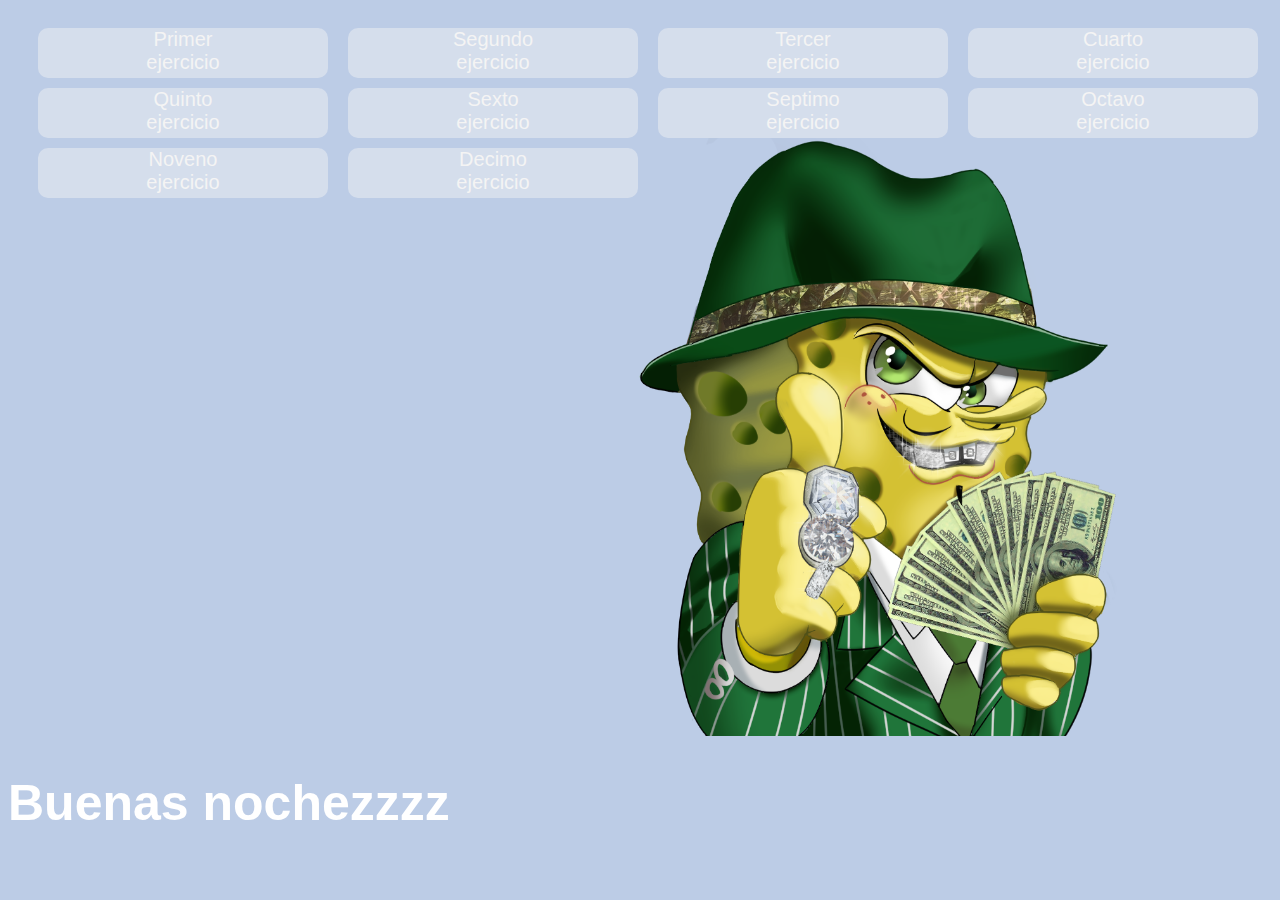
<file: Index.html>
<!DOCTYPE html>
<html lang="en">
<head>
    <meta charset="UTF-8">
    <meta http-equiv="X-UA-Compatible" content="IE=edge">
    <meta name="viewport" content="width=device-width, initial-scale=1.0">
    <title>Document</title>
    <link rel="stylesheet" href="estilo.css">
</head>
<body>
    <div id="cuadrote">
        <div class="cuadritos"><a href="./ejercicio1.html"> Primer ejercicio</a></div>
        <div class="cuadritos"><a href="./ejercicio2.html"> Segundo ejercicio</a></div>
        <div class="cuadritos"><a href="./ejercicio3.html"> Tercer ejercicio</a></div>
        <div class="cuadritos"><a href="./ejercicio4.html"> Cuarto ejercicio</a></div>
        <div class="cuadritos"><a href="./ejercicio5.html"> Quinto ejercicio</a></div>
        <div class="cuadritos"><a href="./ejercicio6.html"> Sexto ejercicio</a></div>
        <div class="cuadritos"><a href="./ejercicio7.html"> Septimo ejercicio</a></div>
        <div class="cuadritos"><a href="./ejercicio8.html"> Octavo ejercicio</a></div>
        <div class="cuadritos"><a href="./ejercicio9.html"> Noveno ejercicio</a></div>
        <div class="cuadritos"><a href="./ejercicio10.html"> Decimo ejercicio</a></div>
    </div>
    <img src="./imagenes/bob_gangster___bob_cholo_hd_by_ikouzhy_de8043k-fullview.png" height="598" width="484">
    <h1>Buenas nochezzzz</h1>
</body>
</html>
</file>
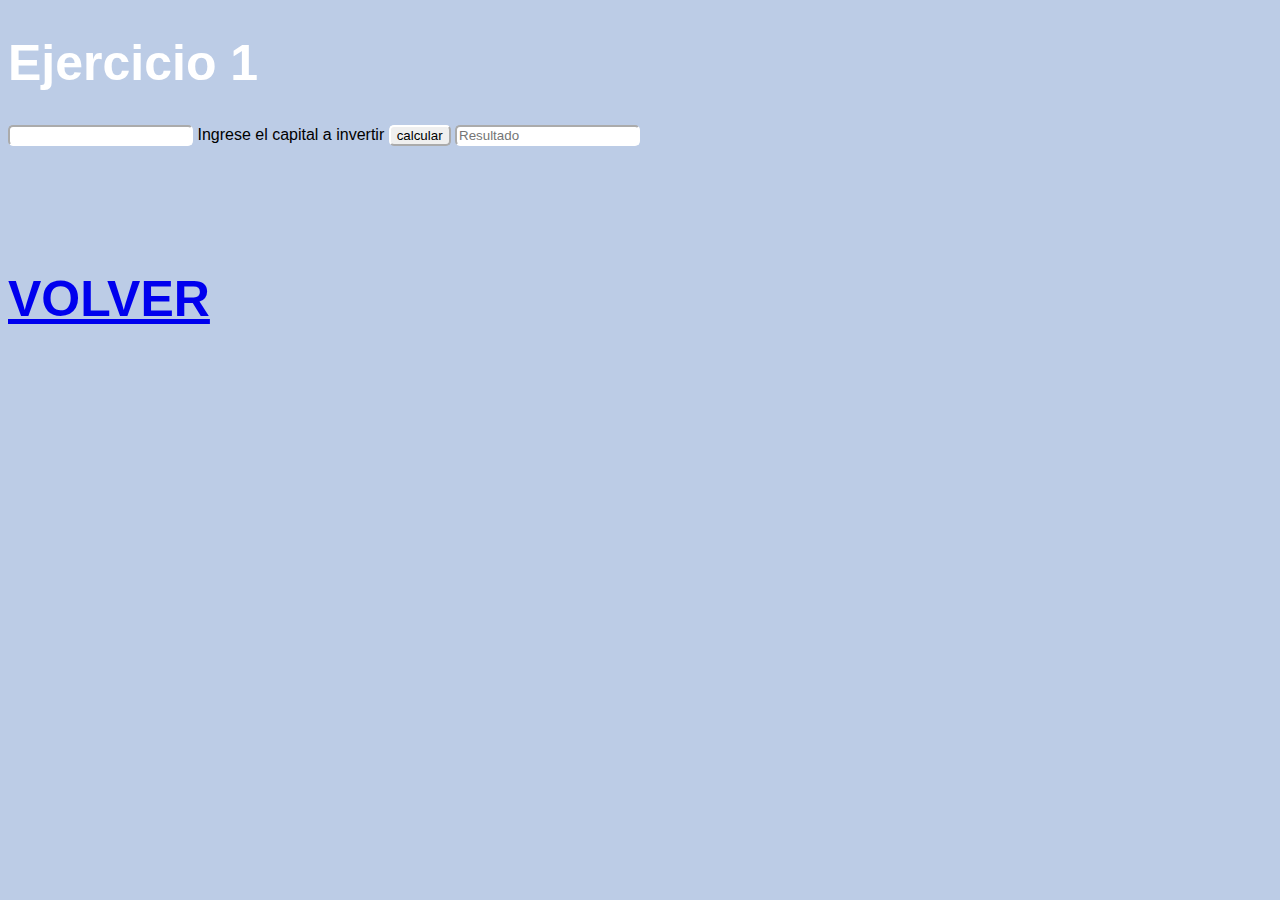
<file: ejercicio1.html>
<!DOCTYPE html>
<html lang="en">
<head>
    <meta charset="UTF-8">
    <meta http-equiv="X-UA-Compatible" content="IE=edge">
    <meta name="viewport" content="width=device-width, initial-scale=1.0">
    <title>Document</title>
    <script src="Tarea.js"></script>
    <link rel="stylesheet" href="estilo.css">
</head>
<body>

    <h1>Ejercicio 1</h1>
 

    <form >
        <input type="Text " id="capitalaña"> Ingrese el capital a invertir
        <input type="button" value="calcular" onclick="aña()"> 
        <input type="Text" placeholder="Resultado"  id="resultado">
    </form>
    <br><br><br><br><br>
    <h1><a href="./Index.html"> VOLVER</a></h1>
</body>
</html>
</file>
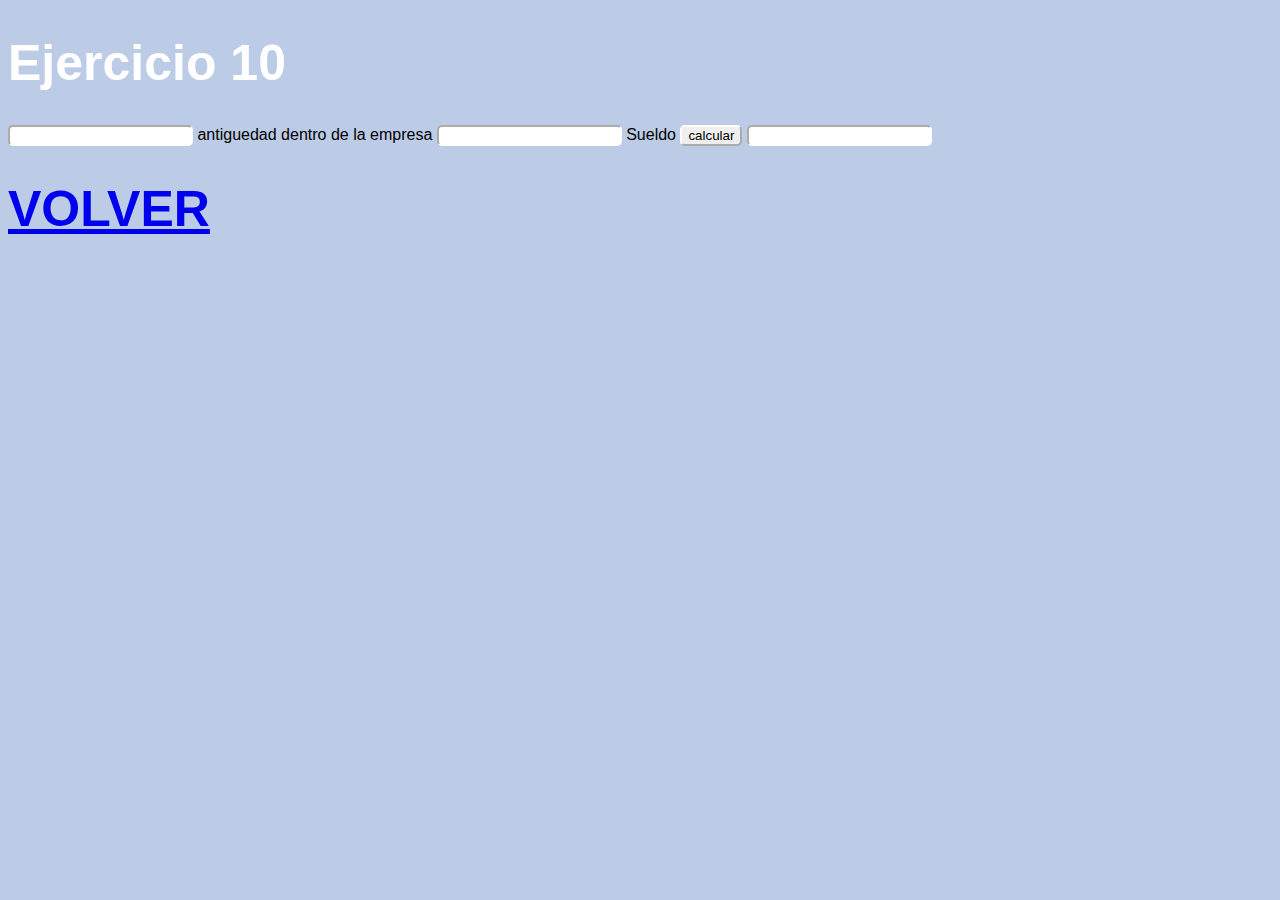
<file: ejercicio10.html>
<!DOCTYPE html>
<html lang="en">
<head>
    <meta charset="UTF-8">
    <meta http-equiv="X-UA-Compatible" content="IE=edge">
    <meta name="viewport" content="width=device-width, initial-scale=1.0">
    <title>Ejecicio10</title>
    <script src="Tarea.js"></script>
    <link rel="stylesheet" href="estilo.css">

</head>
<body>
    <h1>Ejercicio 10</h1>

    <form>
        <input type="text" id="antiguedad"> antiguedad dentro de la empresa
        <input type="text" id="sul"> Sueldo
        <input type="button" value="calcular" onclick="utilidad()">
        <input type="text" id="utilida">
    </form>
    <h1><a href="./Index.html"> VOLVER</a></h1>

</body>
</html>
</file>
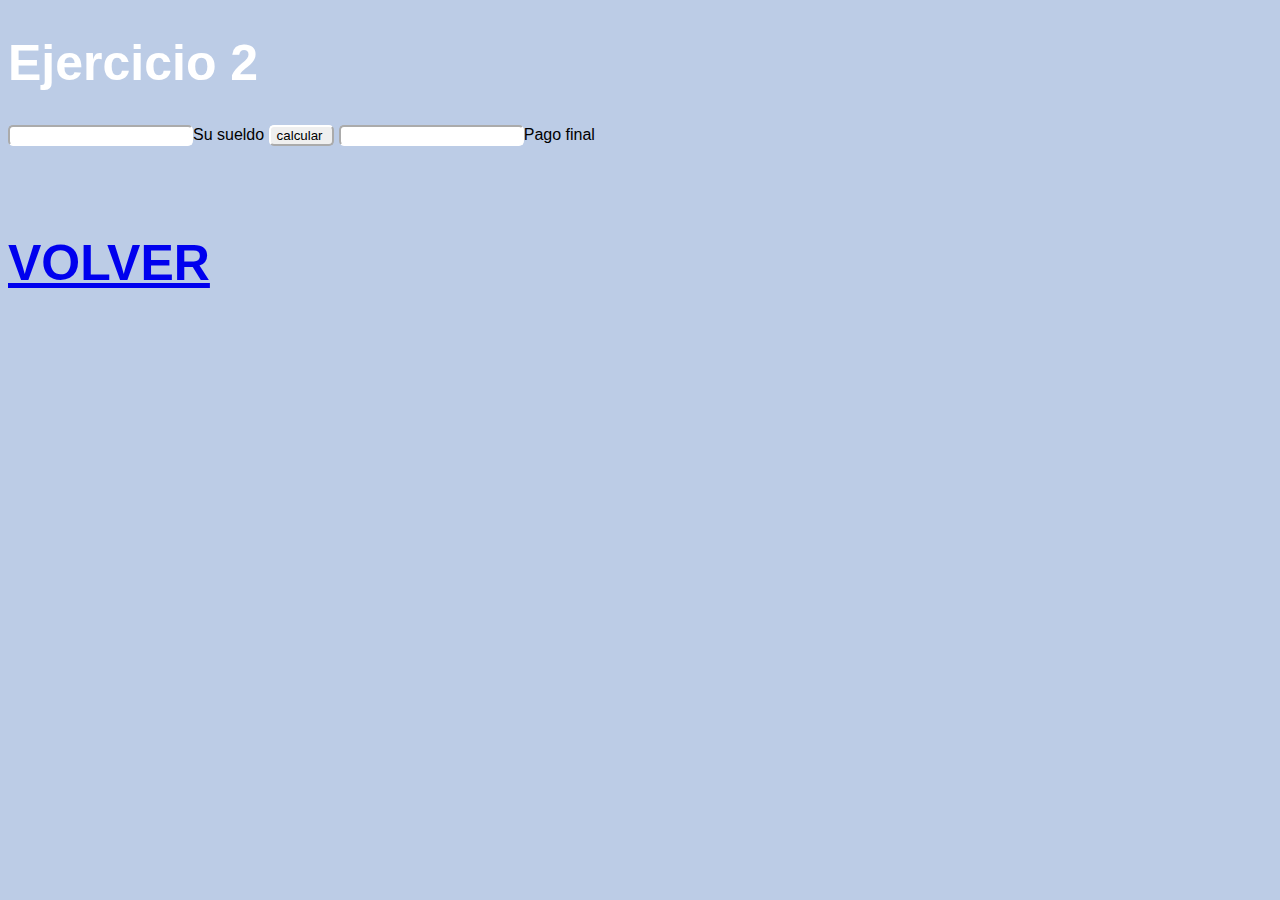
<file: ejercicio2.html>
<!DOCTYPE html>
<html lang="en">
<head>
    <meta charset="UTF-8">
    <meta http-equiv="X-UA-Compatible" content="IE=edge">
    <meta name="viewport" content="width=device-width, initial-scale=1.0">
    <title>Ejercicio2</title>
    <script src="Tarea.js"></script>
    <link rel="stylesheet" href="estilo.css">

</head>
<body>
    <h1>Ejercicio 2</h1>

    <form>
        <input type="text" id="vendedor">Su sueldo
        <input type="button" onclick="comision()" value="calcular ">
        <input type="text" id="pagofinal">Pago final
    
        <br>
        <br>
        <br>
        <br>
    </form>
    <h1><a href="./Index.html"> VOLVER</a></h1>

</body>
</html>
</file>
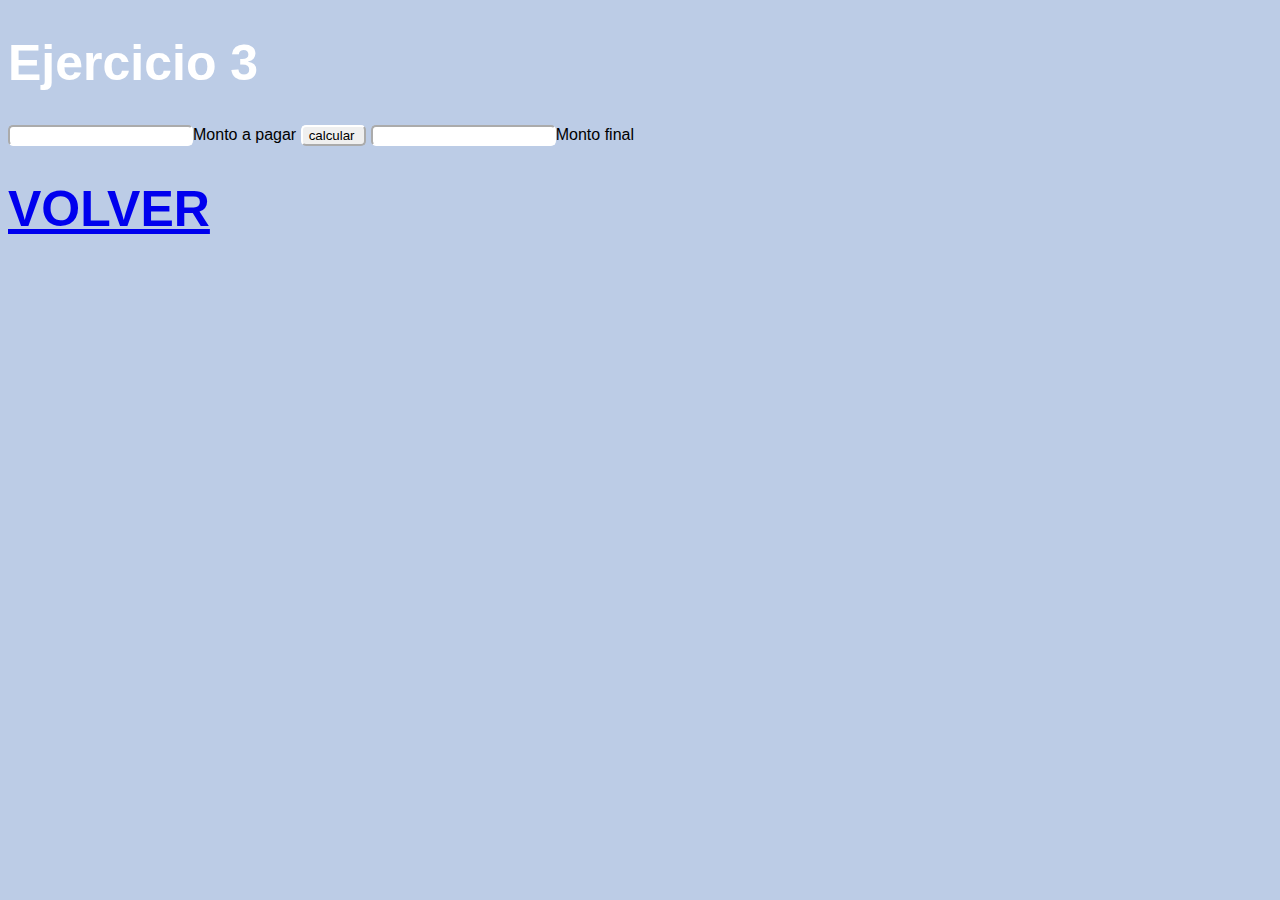
<file: ejercicio3.html>
<!DOCTYPE html>
<html lang="en">
<head>
    <meta charset="UTF-8">
    <meta http-equiv="X-UA-Compatible" content="IE=edge">
    <meta name="viewport" content="width=device-width, initial-scale=1.0">
    <title>Ejecicio3</title>
    <script src="Tarea.js"></script>
    <link rel="stylesheet" href="estilo.css">

</head>
<body>
    <h1>Ejercicio 3</h1>

    <form>
        <input type="text" id="presio">Monto a pagar
        <input type="button" onclick="descuento()" value="calcular ">
        <input type="text" id="de">Monto final
    </form>
    <h1><a href="./Index.html"> VOLVER</a></h1>

</body>
</html>
</file>
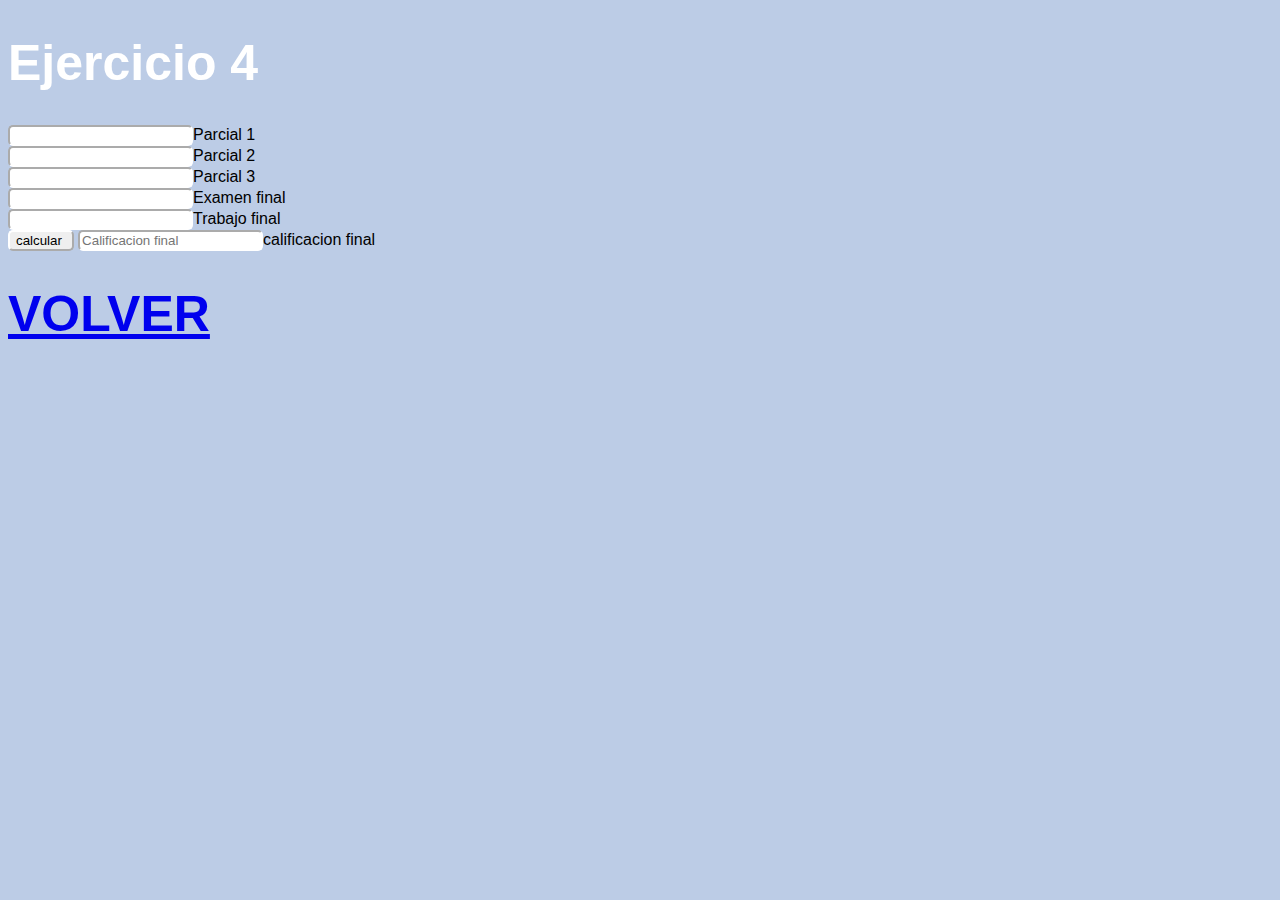
<file: ejercicio4.html>
<!DOCTYPE html>
<html lang="en">
<head>
    <meta charset="UTF-8">
    <meta http-equiv="X-UA-Compatible" content="IE=edge">
    <meta name="viewport" content="width=device-width, initial-scale=1.0">
    <title>Ejecicio4</title>
    <script src="Tarea.js"></script>
    <link rel="stylesheet" href="estilo.css">

</head>
<body>
    <h1>Ejercicio 4</h1>

    <form>
        <input type="text" id="par1">Parcial 1
        <br>
        <input type="text" id="par2">Parcial 2
        <br>
        <input type="text" id="par3">Parcial 3
        <br>
        
        <input type="text" id="examenfin">Examen final
        <br>
        <input type="text" id="tbfinal">Trabajo final
        <br>
        
        <input type="button" onclick="cali()" value="calcular ">
        <input type="text" id="finaaal" placeholder="Calificacion final">calificacion final
        </form>
        <h1><a href="./Index.html"> VOLVER</a></h1>

</body>
</html>
</file>
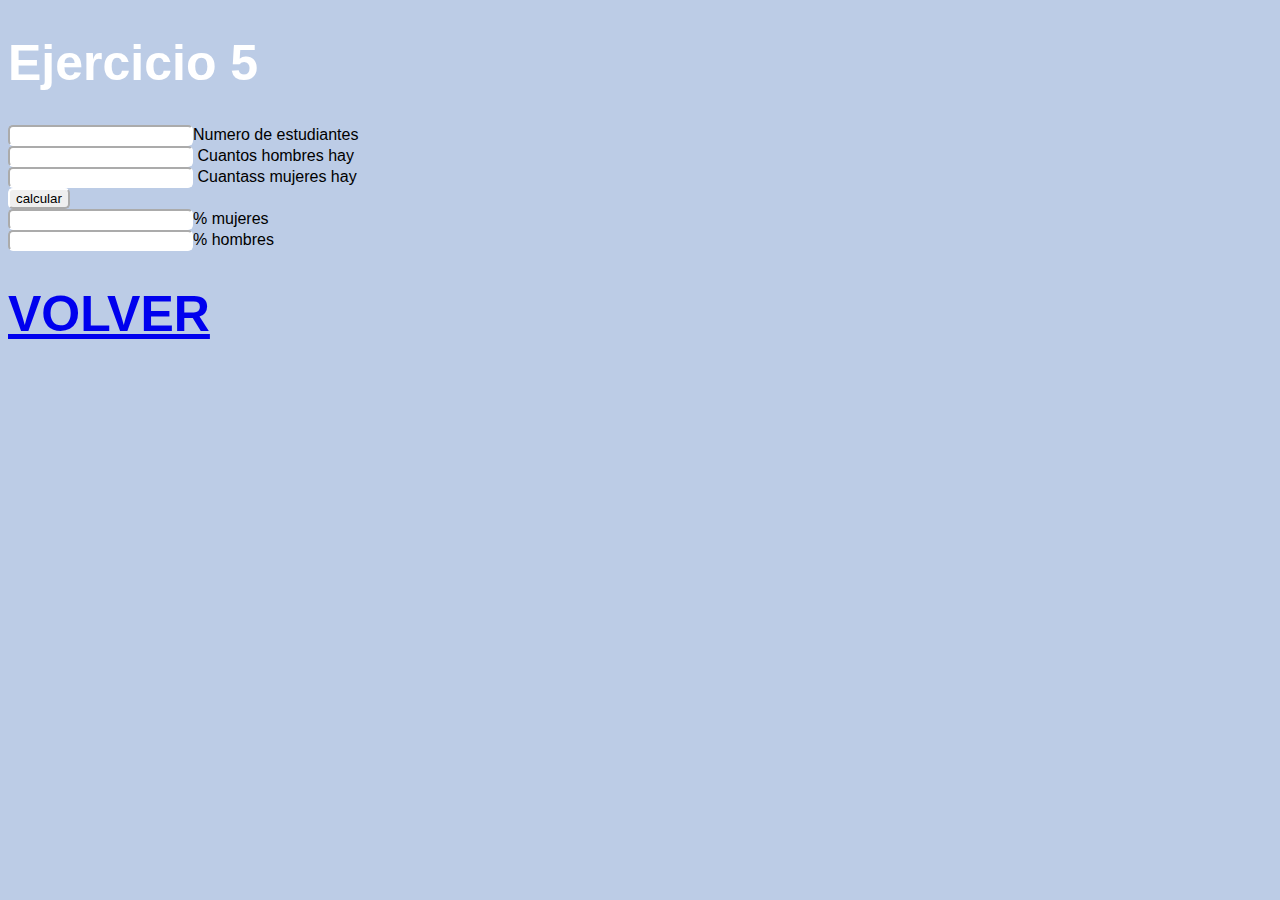
<file: ejercicio5.html>
<!DOCTYPE html>
<html lang="en">
<head>
    <meta charset="UTF-8">
    <meta http-equiv="X-UA-Compatible" content="IE=edge">
    <meta name="viewport" content="width=device-width, initial-scale=1.0">
    <title>Ejecicio5</title>
    <script src="Tarea.js"></script>
    <link rel="stylesheet" href="estilo.css">

</head>
<body>
    <h1>Ejercicio 5</h1>

    <form>

        <input type="text" id="estutotal" >Numero de estudiantes
        <br>
        <input type="text" id="hombres"> Cuantos hombres hay
        <br>
        <input type="text" id="mujer"> Cuantass mujeres hay
        <br>
        <input type="button" id="porcentaje" onclick="porcentajes()" value="calcular"> 
        <br> 
        <input type="text" id="mujeres%">% mujeres
        <br>
        <input type="text" id="hombres%">% hombres
    
    
    
    
    </form>
    <h1><a href="./Index.html"> VOLVER</a></h1>

</body>
</html>
</file>
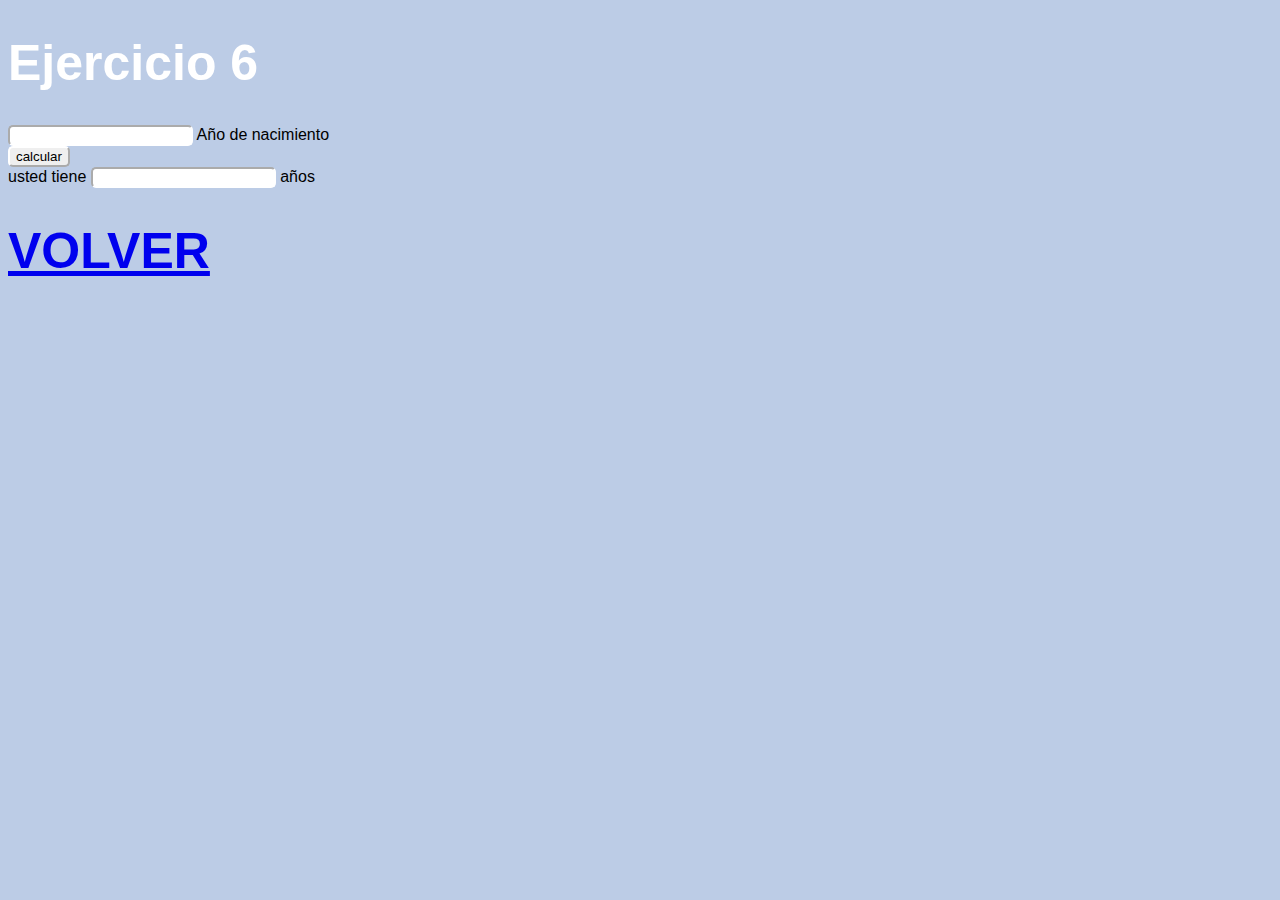
<file: ejercicio6.html>
<!DOCTYPE html>
<html lang="en">
<head>
    <meta charset="UTF-8">
    <meta http-equiv="X-UA-Compatible" content="IE=edge">
    <meta name="viewport" content="width=device-width, initial-scale=1.0">
    <title>Ejecicio6</title>
    <script src="Tarea.js"></script>
    <link rel="stylesheet" href="estilo.css">

</head>
<body>
    <h1>Ejercicio 6</h1>

    <form>
        <input type="text" id="amon"> Año de nacimiento <br>
        <input type="button"  value="calcular" onclick="edaaad()"> <br>
        usted tiene <input type="text" id="edad"> años
    </form>
    <h1><a href="./Index.html"> VOLVER</a></h1>

</body>
</html>
</file>
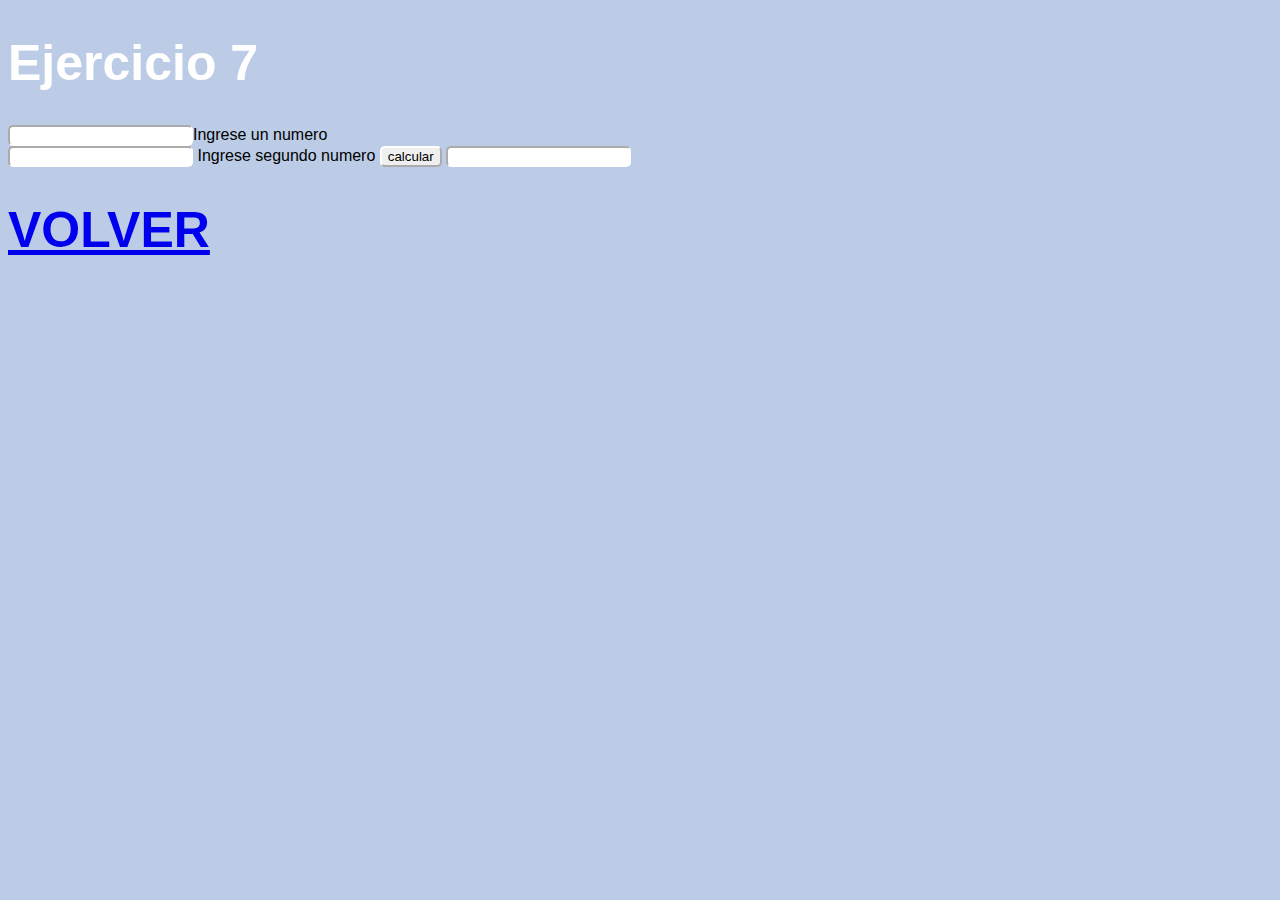
<file: ejercicio7.html>
<!DOCTYPE html>
<html lang="en">
<head>
    <meta charset="UTF-8">
    <meta http-equiv="X-UA-Compatible" content="IE=edge">
    <meta name="viewport" content="width=device-width, initial-scale=1.0">
    <title>Ejecicio7</title>
    <script src="Tarea.js"></script>
    <link rel="stylesheet" href="estilo.css">

</head>
<body>
    <h1>Ejercicio 7</h1>

    <form>
        <input type="text" id="n1">Ingrese un numero <br>
        <input type="text" id="n2"> Ingrese segundo numero
        <input type="button" id="operar" value="calcular" onclick="siete()">  
        <input type="text" id="resu">
    
    </form>
    <h1><a href="./Index.html"> VOLVER</a></h1>

</body>
</html>
</file>
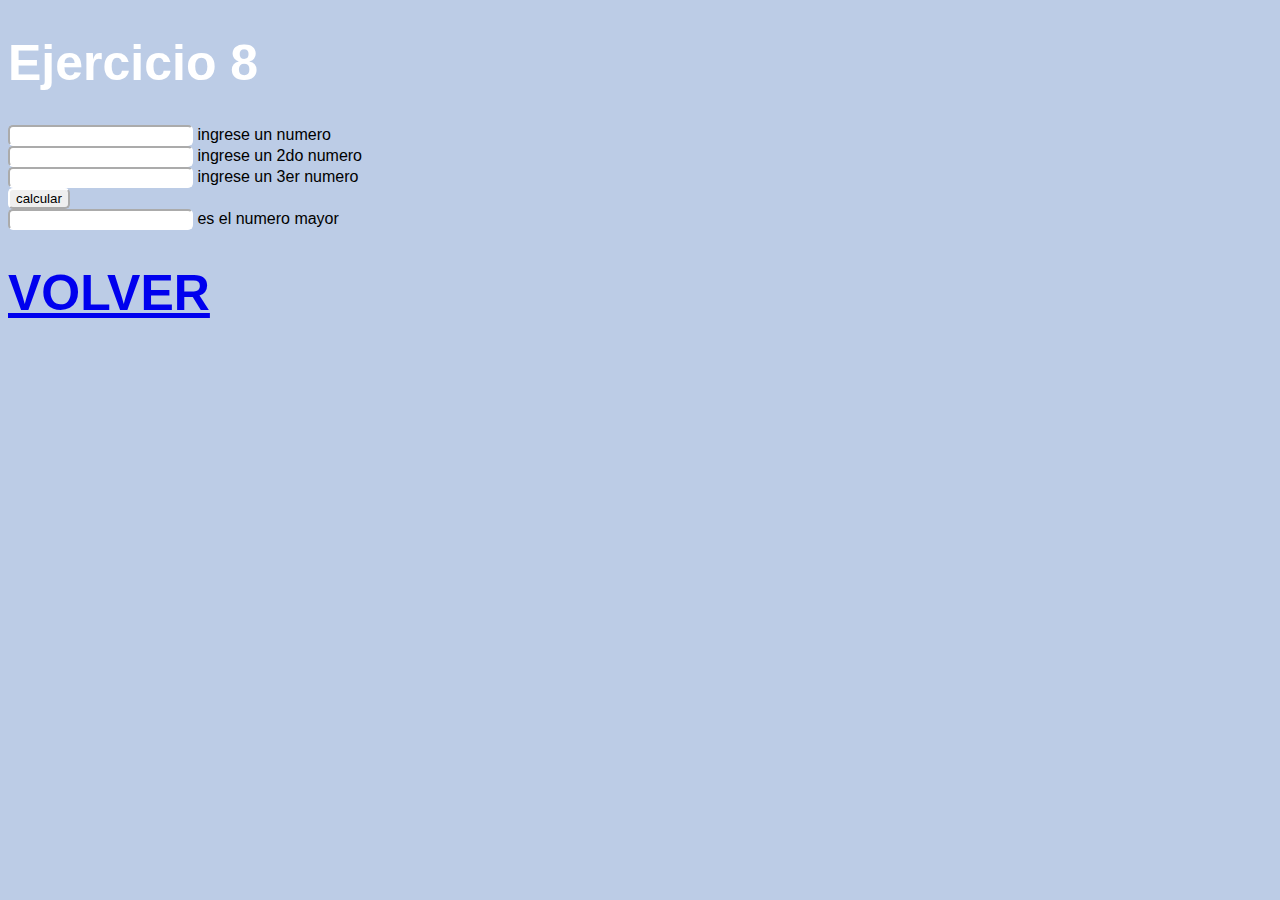
<file: ejercicio8.html>
<!DOCTYPE html>
<html lang="en">
<head>
    <meta charset="UTF-8">
    <meta http-equiv="X-UA-Compatible" content="IE=edge">
    <meta name="viewport" content="width=device-width, initial-scale=1.0">
    <title>Ejecicio8</title>
    <script src="Tarea.js"></script>
    <link rel="stylesheet" href="estilo.css">

</head>
<body>
    <h1>Ejercicio 8</h1>

    <form >
        <input type="text" id="nn1">
        ingrese un numero <br>
        <input type="text"id="nn2">
        ingrese un 2do numero <br>
        <input type="text" id="nn3">
        ingrese un 3er numero <br>
        <input type="button" value="calcular" onclick="mayor()">
    
        <br>
        <input type="text" id="may"> es el numero mayor
    </form>
    <h1><a href="./Index.html"> VOLVER</a></h1>

</body>
</html>
</file>
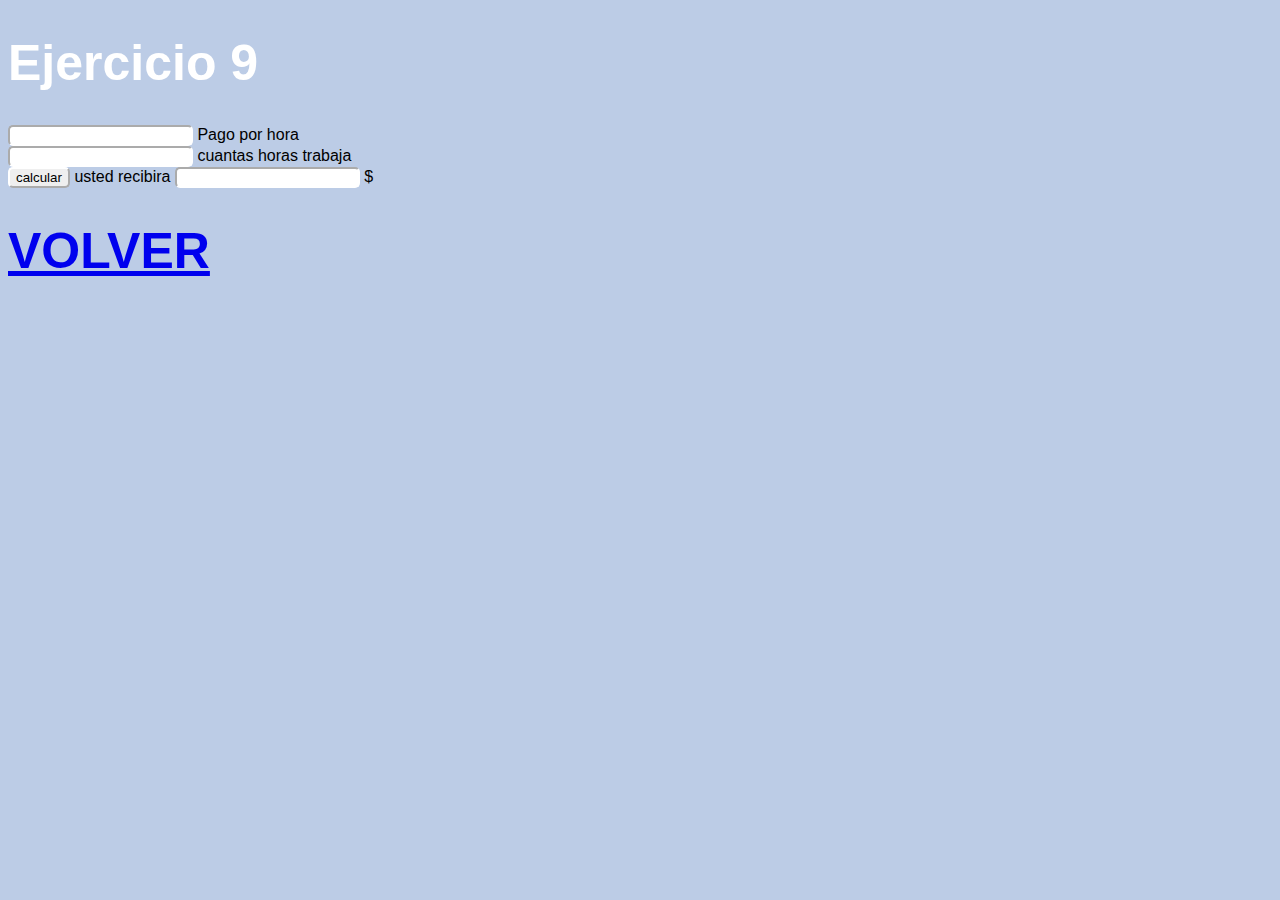
<file: ejercicio9.html>
<!DOCTYPE html>
<html lang="en">
<head>
    <meta charset="UTF-8">
    <meta http-equiv="X-UA-Compatible" content="IE=edge">
    <meta name="viewport" content="width=device-width, initial-scale=1.0">
    <title>Ejecicio9</title>
    <script src="Tarea.js"></script>
    <link rel="stylesheet" href="estilo.css">

</head>
<body>
    <h1>Ejercicio 9</h1>

    <form>
        <input type="text" id="salario"> Pago por hora
        <br>
        <input type="text" id="horas" > cuantas horas trabaja
        <br>
        <input type="button" id="hp" value="calcular" onclick="pagoh()"> 
        usted recibira <input type="text" id="sueldofinal"> $
    </form>
    <h1><a href="./Index.html"> VOLVER</a></h1>

</body>
</html>
</file>
<file: estilo.css>
body{
   font-family: 'Trebuchet MS', 'Lucida Sans Unicode', 'Lucida Grande', 'Lucida Sans', Arial, sans-serif;
    background-color: rgb(188, 204, 230);
}
.cuadritos{
    margin-left: 20px;
    margin-top: 10px;
    width: 90px ;
    height: 50px;
    background-color: rgba(245, 244, 244, 0.454);
    border-radius: 10px;
    justify-content: center;
    text-align: center;
    padding-left: 100px;
    padding-right: 100px;
    float: left;
    
}
.cuadritos:hover{
    background-color: rgb(229, 223, 187);
}
#cuadrote{
 margin: auto;
 padding:10px;
}
body div a{
    text-decoration: none;
    color: rgb(244, 244, 244);
    font-size: 20px;
    font-weight: 500;
}

h1{
    font-size: 50px;
    font-weight: 600;
    color: white;
}
input{
    border-radius: 5px;
    border-color: white;
}
</file>
